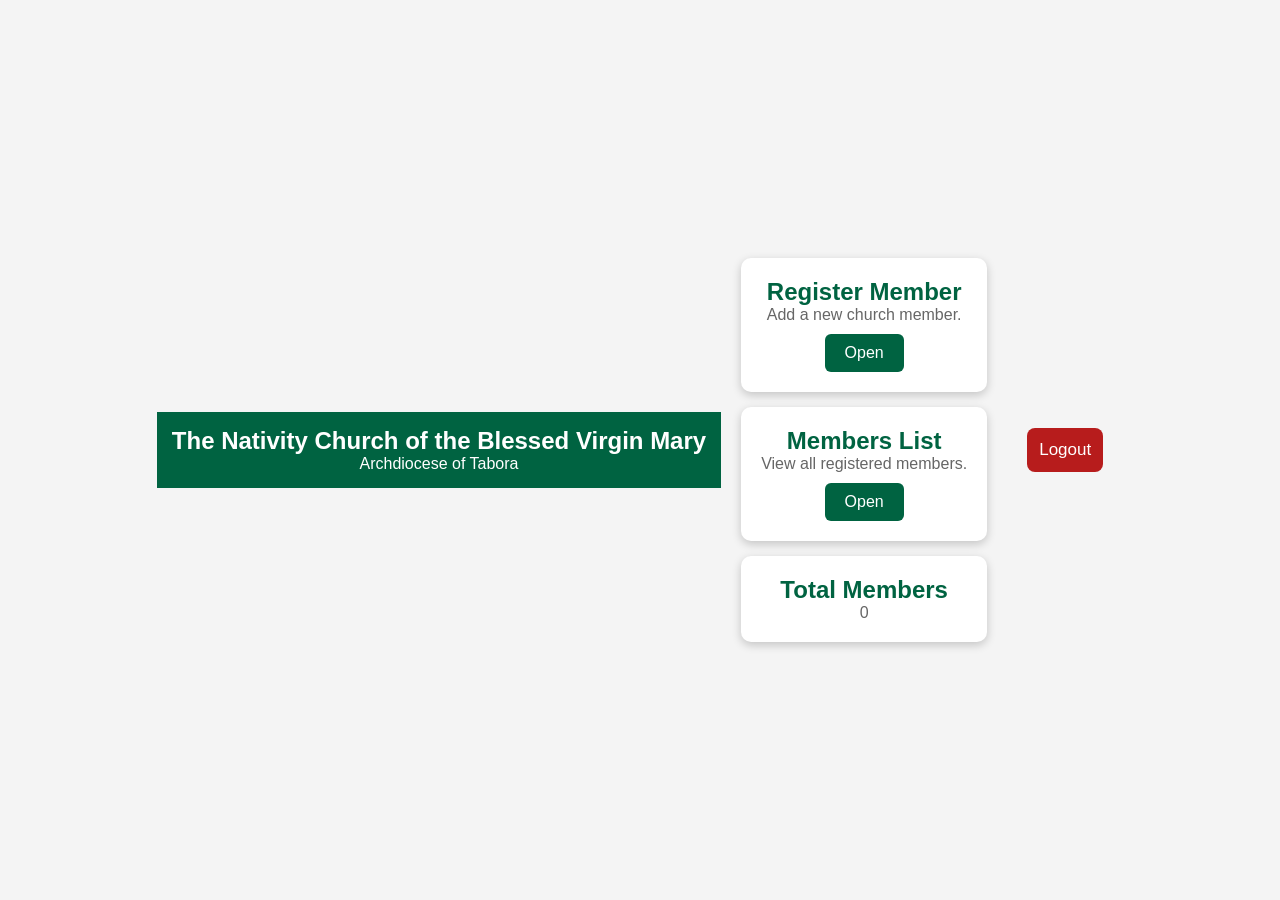
<file: dashboard.html>
<!DOCTYPE html>
<html lang="en">
<head>
<meta charset="UTF-8">
<meta name="viewport" content="width=device-width, initial-scale=1.0">
<title>CCDMS Dashboard</title>

<link rel="stylesheet" href="style.css">

<style>
body{
    background:#f4f4f4;
}
.header{
    background:#006341;
    color:white;
    padding:15px;
    text-align:center;
}
.cards{
    display:grid;
    grid-template-columns:1fr;
    gap:15px;
    padding:20px;
}
.card{
    background:white;
    border-radius:10px;
    padding:20px;
    text-align:center;
    box-shadow:0 3px 10px rgba(0,0,0,.2);
}
.card h2{
    color:#006341;
}
.card p{
    color:#666;
}
.card a{
    display:inline-block;
    margin-top:10px;
    text-decoration:none;
    background:#006341;
    color:white;
    padding:10px 20px;
    border-radius:6px;
}
.logout{
    text-align:center;
    margin:20px;
}
.logout button{
    background:#b71c1c;
}
</style>

</head>

<body>

<div class="header">
<h2>The Nativity Church of the Blessed Virgin Mary</h2>
<p>Archdiocese of Tabora</p>
</div>

<div class="cards">

<div class="card">
<h2>Register Member</h2>
<p>Add a new church member.</p>
<a href="register-member.html">Open</a>
</div>

<div class="card">
<h2>Members List</h2>
<p>View all registered members.</p>
<a href="members.html">Open</a>
</div>

<div class="card">
<h2>Total Members</h2>
<p id="totalMembers">0</p>
</div>

</div>

<div class="logout">
<button onclick="logout()">Logout</button>
</div>

<script>
function logout(){
    window.location.href="index.html";
}
</script>

</body>
</html>
</file>
<file: style.css>
*{
    margin:0;
    padding:0;
    box-sizing:border-box;
    font-family:Arial, sans-serif;
}

body{
    background:#f4f4f4;
    display:flex;
    justify-content:center;
    align-items:center;
    height:100vh;
}

.container{
    width:95%;
    max-width:400px;
    background:#ffffff;
    border-radius:15px;
    padding:25px;
    box-shadow:0 5px 15px rgba(0,0,0,0.2);
}

.logo{
    width:90px;
    height:90px;
    border-radius:50%;
    display:block;
    margin:0 auto 15px;
}

h1{
    text-align:center;
    color:#006341;
    font-size:22px;
}

h3{
    text-align:center;
    color:#c8a24b;
    margin-bottom:20px;
    font-size:16px;
}

input{
    width:100%;
    padding:12px;
    margin:10px 0;
    border:1px solid #ccc;
    border-radius:8px;
    font-size:16px;
}

button{
    width:100%;
    padding:12px;
    background:#006341;
    color:#fff;
    border:none;
    border-radius:8px;
    font-size:17px;
    cursor:pointer;
}

button:hover{
    background:#004d31;
}

.footer{
    text-align:center;
    margin-top:20px;
    color:#666;
    font-size:13px;
}
</file>
